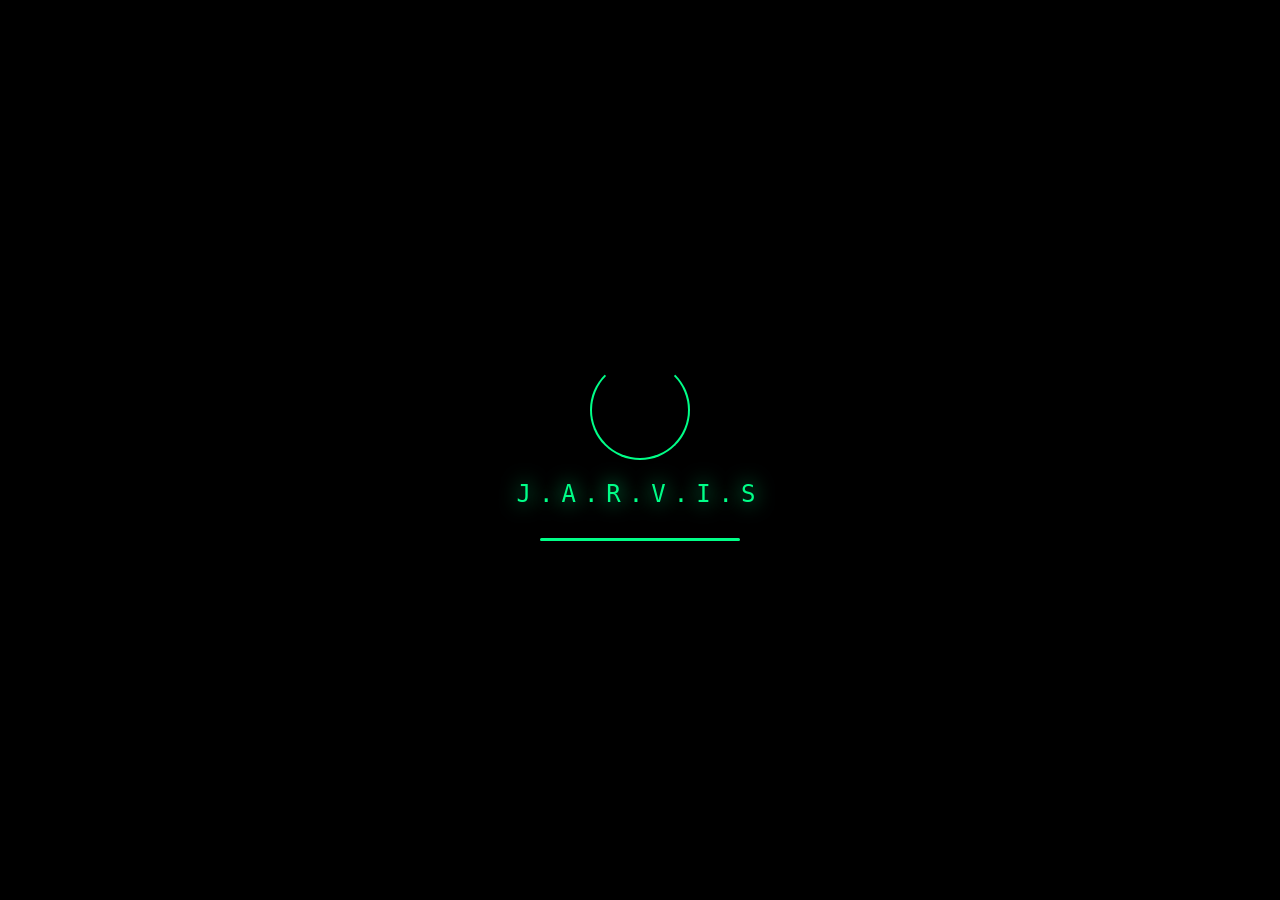
<file: index.html>
<!DOCTYPE html>
<html lang="ar" dir="rtl">
<head>
    <meta charset="UTF-8">
    <meta name="viewport" content="width=device-width, initial-scale=1.0, viewport-fit=cover">
    <meta name="color-scheme" content="dark">
    <title>JARVIS AI Pro</title>
    <style>
* { margin: 0; padding: 0; box-sizing: border-box; }
:root { --green: #00ff88; --dark: #000510; }
body { background: var(--dark); color: var(--green); font-family: 'Segoe UI', monospace; height: 100vh; overflow: hidden; }
#boot { position: fixed; inset: 0; display: flex; flex-direction: column; align-items: center; justify-content: center; background: #000; z-index: 1000; }
.boot-ring { width: 100px; height: 100px; border: 2px solid var(--green); border-radius: 50%; border-top-color: transparent; animation: spin 1s linear infinite; }
.boot-text { margin-top: 20px; font-size: 24px; letter-spacing: 8px; text-shadow: 0 0 20px var(--green); }
.boot-loading { width: 200px; height: 3px; background: rgba(0,255,136,0.2); margin-top: 30px; border-radius: 3px; overflow: hidden; }
.boot-loading div { height: 100%; width: 0%; background: var(--green); animation: load 1.5s forwards; box-shadow: 0 0 10px var(--green); }
#app { position: relative; height: 100vh; }
#bg { position: fixed; top: 0; left: 0; width: 100%; height: 100%; z-index: -1; }
.face { position: relative; width: 200px; height: 200px; margin: 20px auto; }
.ring { position: absolute; border-radius: 50%; border: 1px solid rgba(0,255,136,0.3); }
.r1 { width: 200px; height: 200px; animation: spin 8s linear infinite; }
.r2 { width: 160px; height: 160px; top: 20px; left: 20px; animation: spin 6s linear infinite reverse; }
.r3 { width: 120px; height: 120px; top: 40px; left: 40px; animation: spin 4s linear infinite; }
.core { position: absolute; width: 80px; height: 80px; top: 60px; left: 60px; background: radial-gradient(circle, rgba(0,255,136,0.6), transparent); border-radius: 50%; display: flex; flex-direction: column; align-items: center; justify-content: center; animation: pulse 2s infinite; }
.eyes { display: flex; gap: 15px; }
.eye { width: 12px; height: 12px; background: var(--green); border-radius: 50%; box-shadow: 0 0 10px var(--green); position: relative; }
.pupil { width: 4px; height: 4px; background: #fff; border-radius: 50%; position: absolute; top: 50%; left: 50%; transform: translate(-50%, -50%); }
.mouth { width: 30px; height: 2px; background: var(--green); margin-top: 8px; border-radius: 2px; box-shadow: 0 0 5px var(--green); animation: speak 0.5s infinite alternate; }
#status { text-align: center; font-size: 14px; margin: 10px 0; text-shadow: 0 0 10px var(--green); }
.chat { width: 90%; max-width: 400px; height: 180px; margin: 0 auto; background: rgba(0,20,0,0.8); border: 1px solid rgba(0,255,136,0.2); border-radius: 10px; padding: 10px; overflow-y: auto; font-size: 13px; }
.msg { margin-bottom: 8px; padding: 8px; border-radius: 5px; }
.msg.user { background: rgba(0,255,136,0.15); border: 1px solid var(--green); margin-left: 20%; }
.msg.jarvis { background: rgba(0,100,255,0.15); border: 1px solid #0088ff; margin-right: 20%; }
.agents { display: flex; justify-content: center; gap: 10px; margin: 15px 0; }
.agent { width: 50px; height: 50px; border-radius: 50%; border: 1px solid rgba(0,255,136,0.3); background: rgba(0,255,136,0.1); display: flex; align-items: center; justify-content: center; font-size: 20px; cursor: pointer; transition: all 0.3s; }
.agent.active { background: rgba(0,255,136,0.3); border-color: var(--green); box-shadow: 0 0 15px var(--green); transform: scale(1.1); }
.controls { display: flex; gap: 8px; padding: 0 20px; margin-bottom: 10px; }
.controls button { width: 50px; height: 50px; border-radius: 50%; border: 1px solid var(--green); background: rgba(0,255,136,0.2); color: var(--green); font-size: 20px; cursor: pointer; }
.controls input { flex: 1; background: rgba(0,20,0,0.8); border: 1px solid var(--green); color: var(--green); padding: 10px; border-radius: 25px; font-family: inherit; }
#mic.recording { background: rgba(255,0,0,0.3); border-color: #ff0044; animation: pulse-red 1s infinite; }
.tools { display: flex; justify-content: center; gap: 8px; padding: 10px; }
.tools button { width: 45px; height: 45px; border-radius: 50%; border: 1px solid rgba(0,255,136,0.3); background: rgba(0,255,136,0.1); font-size: 18px; cursor: pointer; }
@keyframes spin { from { transform: rotate(0deg); } to { transform: rotate(360deg); } }
@keyframes pulse { 0%,100% { transform: scale(1); } 50% { transform: scale(1.1); } }
@keyframes load { to { width: 100%; } }
@keyframes speak { from { width: 20px; } to { width: 40px; } }
@keyframes pulse-red { 0%,100% { box-shadow: 0 0 5px #f00; } 50% { box-shadow: 0 0 20px #f00; } }
.hidden { display: none !important; }
    </style>
</head>
<body>
    <div id="boot">
        <div class="boot-ring"></div>
        <div class="boot-text">J.A.R.V.I.S</div>
        <div class="boot-loading"><div></div></div>
    </div>

    <div id="app" class="hidden">
        <canvas id="bg"></canvas>
        <div class="face">
            <div class="ring r1"></div>
            <div class="ring r2"></div>
            <div class="ring r3"></div>
            <div class="core">
                <div class="eyes">
                    <div class="eye"><div class="pupil"></div></div>
                    <div class="eye"><div class="pupil"></div></div>
                </div>
                <div class="mouth"></div>
            </div>
        </div>
        <div id="status">اضغط 🎤 للبدء</div>
        <div class="chat" id="chat"></div>
        <div class="agents">
            <div class="agent active" onclick="setAgent('voice')">🎙️</div>
            <div class="agent" onclick="setAgent('vision')">👁️</div>
            <div class="agent" onclick="setAgent('search')">🔍</div>
            <div class="agent" onclick="setAgent('code')">💻</div>
            <div class="agent" onclick="setAgent('auto')">⚡</div>
        </div>
        <div class="controls">
            <button id="mic" onclick="toggleMic()">🎤</button>
            <input type="text" id="input" placeholder="اكتب هنا..." onkeypress="if(event.key==='Enter')send()">
            <button onclick="send()">➤</button>
        </div>
        <div class="tools">
            <button onclick="openInstagram()">📷</button>
            <button onclick="openYouTube()">▶️</button>
            <button onclick="openWhatsApp()">💬</button>
            <button onclick="openCamera()">📸</button>
            <button onclick="toggleFlash()">🔦</button>
            <button onclick="getLocation()">📍</button>
        </div>
    </div>

<script>
const CONFIG = {
    geminiKey: 'AIzaSyDzYZUEB7lKF8ssXoXPRKbasruajEC8Y08',
    agent: 'voice',
    agents: {
        voice: { name: 'VOICE', color: '#00ff88', prompt: 'مساعد صوتي ذكي' },
        vision: { name: 'VISION', color: '#00ffff', prompt: 'تحليل الصور والرؤية' },
        search: { name: 'SEARCH', color: '#ffff00', prompt: 'بحث ويب متقدم' },
        code: { name: 'CODE', color: '#ff00ff', prompt: 'مبرمج محترف' },
        auto: { name: 'AUTO', color: '#ff8800', prompt: 'أتمتة ذكية' }
    }
};

let recognition = null;
let isRecording = false;

window.addEventListener('load', () => {
    initParticles();
    setTimeout(() => {
        document.getElementById('boot').style.display = 'none';
        document.getElementById('app').classList.remove('hidden');
        speak('جارفيس جاهز');
    }, 1500);
});

function initParticles() {
    const canvas = document.getElementById('bg');
    const ctx = canvas.getContext('2d');
    canvas.width = window.innerWidth;
    canvas.height = window.innerHeight;
    const particles = [];
    for (let i = 0; i < 60; i++) {
        particles.push({ x: Math.random()*canvas.width, y: Math.random()*canvas.height, vx: (Math.random()-0.5)*0.5, vy: (Math.random()-0.5)*0.5, size: Math.random()*2 });
    }
    function animate() {
        ctx.fillStyle = 'rgba(0,5,16,0.1)';
        ctx.fillRect(0,0,canvas.width,canvas.height);
        particles.forEach(p => {
            p.x += p.vx; p.y += p.vy;
            if(p.x<0) p.x=canvas.width; if(p.x>canvas.width) p.x=0;
            if(p.y<0) p.y=canvas.height; if(p.y>canvas.height) p.y=0;
            ctx.fillStyle='rgba(0,255,136,0.5)';
            ctx.fillRect(p.x,p.y,p.size,p.size);
        });
        particles.forEach((p1,i) => {
            particles.slice(i+1).forEach(p2 => {
                const dx=p1.x-p2.x, dy=p1.y-p2.y, d=Math.sqrt(dx*dx+dy*dy);
                if(d<100){ ctx.strokeStyle=`rgba(0,255,136,${0.2*(1-d/100)})`; ctx.lineWidth=0.5; ctx.beginPath(); ctx.moveTo(p1.x,p1.y); ctx.lineTo(p2.x,p2.y); ctx.stroke(); }
            });
        });
        requestAnimationFrame(animate);
    }
    animate();
}

function toggleMic() { isRecording ? stopRecording() : startRecording(); }

function startRecording() {
    const SR = window.SpeechRecognition || window.webkitSpeechRecognition;
    if (!SR) { alert('المتصفح لا يدعم الصوت'); return; }
    recognition = new SR();
    recognition.lang = 'ar-SA';
    recognition.continuous = false;
    recognition.interimResults = false;
    recognition.onstart = () => { isRecording=true; document.getElementById('mic').classList.add('recording'); document.getElementById('status').textContent='أستمع...'; };
    recognition.onend = () => { isRecording=false; document.getElementById('mic').classList.remove('recording'); document.getElementById('status').textContent='اضغط 🎤 للبدء'; };
    recognition.onresult = e => { const text=e.results[0][0].transcript; addMsg('أنت',text); process(text); };
    recognition.start();
}

function stopRecording() { if(recognition) recognition.stop(); }
function speak(text) { const u=new SpeechSynthesisUtterance(text); u.lang='ar-SA'; u.rate=0.9; speechSynthesis.speak(u); }

async function process(text) {
    const lower = text.toLowerCase();
    if(lower.includes('انستغرام')||lower.includes('instagram')){ openInstagram(); return; }
    if(lower.includes('يوتيوب')||lower.includes('youtube')){ openYouTube(); return; }
    if(lower.includes('واتساب')||lower.includes('whatsapp')){ openWhatsApp(); return; }
    if(lower.includes('كاميرا')||lower.includes('camera')){ openCamera(); return; }
    if(lower.includes('وقت')||lower.includes('time')){ const now=new Date().toLocaleTimeString('ar-SA'); speak('الساعة '+now); addMsg('JARVIS','🕐 '+now); return; }
    if(lower.includes('مكان')||lower.includes('location')){ getLocation(); return; }
    document.getElementById('status').textContent='أفكر...';
    const reply = await askAI(text);
    document.getElementById('status').textContent='اضغط 🎤 للبدء';
    addMsg('JARVIS', reply);
    speak(reply);
}

async function askAI(message) {
    try {
        const res = await fetch(`https://generativelanguage.googleapis.com/v1beta/models/gemini-2.0-flash:generateContent?key=${CONFIG.geminiKey}`, {
            method: 'POST',
            headers: { 'Content-Type': 'application/json' },
            body: JSON.stringify({ contents: [{ parts: [{ text: `أنت JARVIS. ${CONFIG.agents[CONFIG.agent].prompt}. أجب بالعربية بإيجاز.\n\nالمستخدم: ${message}` }] }] })
        });
        const data = await res.json();
        return data.candidates[0].content.parts[0].text;
    } catch(e) {
        return 'خطأ في الاتصال.';
    }
}

function send() { const input=document.getElementById('input'); const text=input.value.trim(); if(!text) return; input.value=''; addMsg('أنت',text); process(text); }

function openInstagram() { window.location.href='intent://instagram.com/#Intent;package=com.instagram.android;scheme=https;end'; speak('أفتح انستغرام'); addMsg('JARVIS','📷 أفتح Instagram...'); }
function openYouTube() { window.location.href='intent://youtube.com/#Intent;package=com.google.android.youtube;scheme=https;end'; speak('أفتح يوتيوب'); addMsg('JARVIS','▶️ أفتح YouTube...'); }
function openWhatsApp() { window.location.href='intent://api.whatsapp.com/#Intent;package=com.whatsapp;scheme=https;end'; speak('أفتح واتساب'); addMsg('JARVIS','💬 أفتح WhatsApp...'); }
function openCamera() { const input=document.createElement('input'); input.type='file'; input.accept='image/*'; input.capture='environment'; input.click(); speak('أفتح الكاميرا'); }
function toggleFlash() { speak('الفلاش يحتاج صلاحيات إضافية'); addMsg('JARVIS','🔦 يحتاج Capacitor Plugin'); }
function getLocation() { navigator.geolocation.getCurrentPosition(pos => { const {latitude,longitude}=pos.coords; speak(`موقعك: ${latitude.toFixed(4)}, ${longitude.toFixed(4)}`); addMsg('JARVIS',`📍 ${latitude.toFixed(4)}, ${longitude.toFixed(4)}`); }, () => speak('لم أستطع الحصول على الموقع')); }

function setAgent(id) {
    CONFIG.agent=id;
    document.querySelectorAll('.agent').forEach(el=>el.classList.remove('active'));
    document.querySelectorAll('.agent')[Object.keys(CONFIG.agents).indexOf(id)].classList.add('active');
    const agent=CONFIG.agents[id];
    document.querySelector('.core').style.background=`radial-gradient(circle, ${agent.color}99, transparent)`;
    document.querySelectorAll('.eye').forEach(eye=>{ eye.style.background=agent.color; eye.style.boxShadow=`0 0 10px ${agent.color}`; });
    speak(`وكيل ${agent.name} نشط`);
    addMsg('JARVIS',`✅ وكيل ${agent.name}: ${agent.prompt}`);
}

function addMsg(sender, text) {
    const chat=document.getElementById('chat');
    const div=document.createElement('div');
    div.className=`msg ${sender==='أنت'?'user':'jarvis'}`;
    div.textContent=`${sender}: ${text}`;
    chat.appendChild(div);
    chat.scrollTop=chat.scrollHeight;
}
</script>
</body>
</html>
</file>
